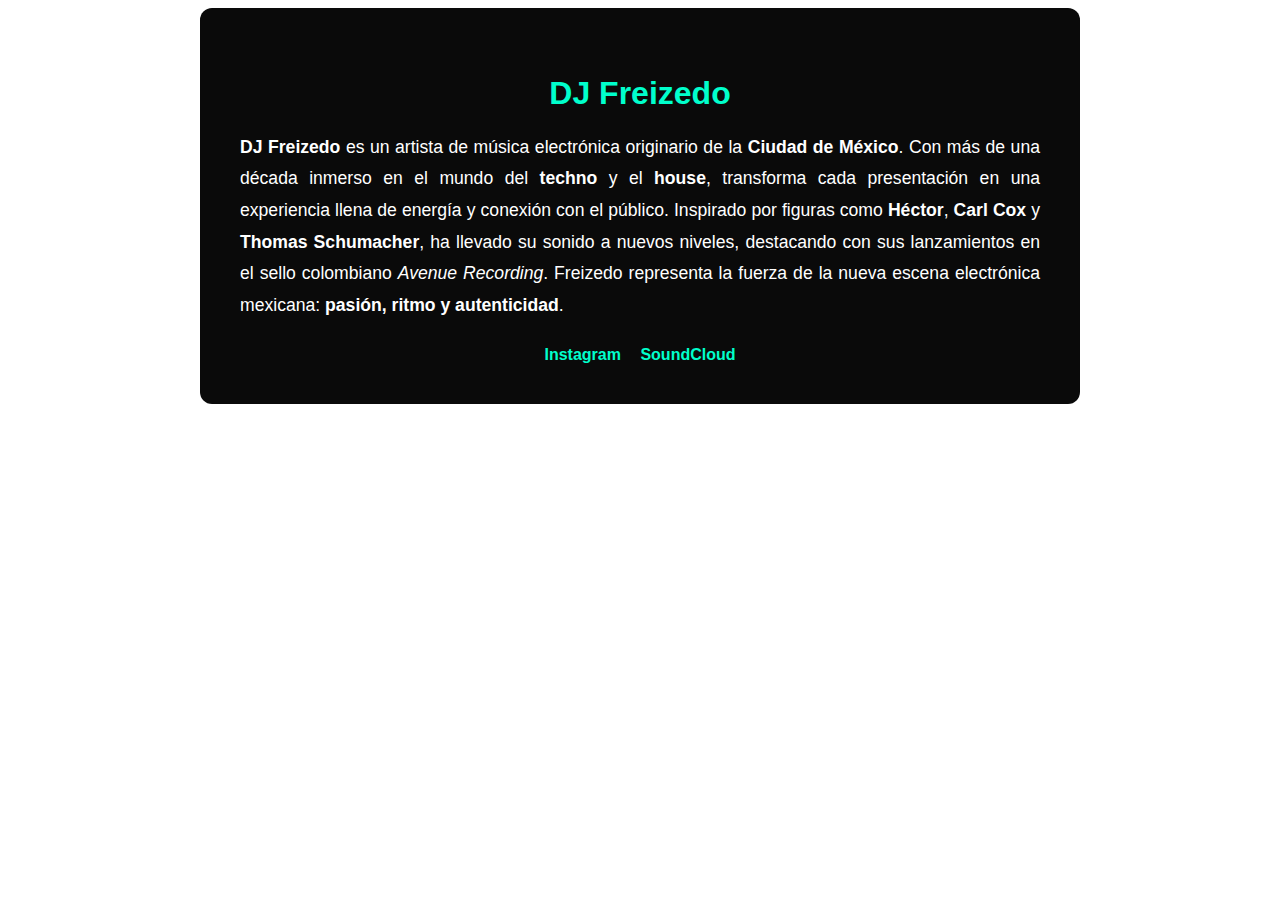
<file: prueba.html>
<!DOCTYPE html>
<html lang="en">
<head>
    <meta charset="UTF-8">
    <meta name="viewport" content="width=device-width, initial-scale=1.0">
    <title>Prueba</title>
</head>
<body>
    <section id="bio-djfreizedo" style="font-family: 'Poppins', sans-serif; background-color: #0a0a0a; color: #ffffff; padding: 40px; border-radius: 12px; max-width: 800px; margin: auto; text-align: center; box-shadow: 0 0 20px rgba(255,255,255,0.1);">
  <h2 style="font-size: 2em; color: #00ffcc; margin-bottom: 20px;"> DJ Freizedo</h2>
  <p style="font-size: 1.1em; line-height: 1.8; text-align: justify;">
    <strong>DJ Freizedo</strong> es un artista de música electrónica originario de la <strong>Ciudad de México</strong>. 
    Con más de una década inmerso en el mundo del <strong>techno</strong> y el <strong>house</strong>, transforma cada presentación 
    en una experiencia llena de energía y conexión con el público. Inspirado por figuras como 
    <strong>Héctor</strong>, <strong>Carl Cox</strong> y <strong>Thomas Schumacher</strong>, ha llevado su sonido a nuevos niveles, 
    destacando con sus lanzamientos en el sello colombiano <em>Avenue Recording</em>. 
    Freizedo representa la fuerza de la nueva escena electrónica mexicana: 
    <strong>pasión, ritmo y autenticidad</strong>.
  </p>
  <div style="margin-top: 25px;">
    <a href="https://instagram.com/djfreizedo" target="_blank" style="color: #00ffcc; text-decoration: none; font-weight: bold; margin-right: 15px;">Instagram</a>
    <a href="https://soundcloud.com/djfreizedo" target="_blank" style="color: #00ffcc; text-decoration: none; font-weight: bold;">SoundCloud</a>
  </div>
</section>
</body>
</html>
</file>
